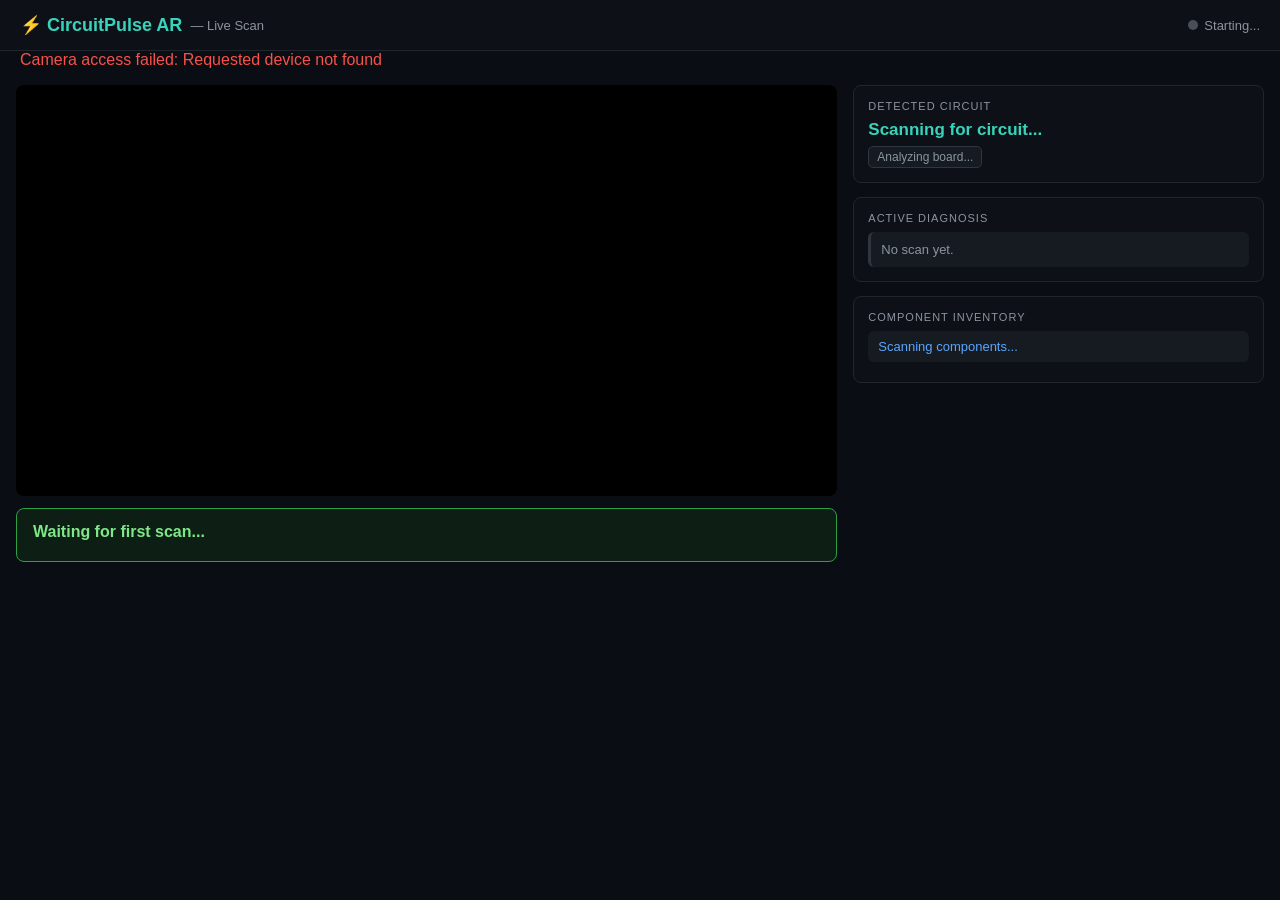
<file: ar/scan.html>
<!DOCTYPE html>
<html lang="en">
<head>
<meta charset="UTF-8">
<meta name="viewport" content="width=device-width, initial-scale=1.0">
<title>CircuitPulse AR - Live Scan</title>
<style>
  * { box-sizing: border-box; }
  body { margin:0; background:#0a0e14; color:#e6edf3; font-family: -apple-system, "Segoe UI", sans-serif; }
  header { display:flex; align-items:center; justify-content:space-between; padding:14px 20px; background:#0d1117; border-bottom:1px solid #21262d; }
  header .title { color:#39d3bb; font-weight:700; font-size:18px; display:flex; align-items:center; gap:8px; }
  .dot { width:10px; height:10px; border-radius:50%; background:#484f58; display:inline-block; }
  .dot.active { background:#2ea043; box-shadow:0 0 6px #2ea043; }
  .status { display:flex; align-items:center; gap:6px; font-size:13px; color:#8b949e; }

  .layout { display:flex; flex-wrap:wrap; gap:16px; padding:16px; }
  .left { flex:2; min-width:300px; }
  .right { flex:1; min-width:260px; }

  #video { width:100%; border-radius:8px; background:#000; display:block; }

  .ar-banner { border-radius:8px; padding:14px 16px; margin-top:12px; }
  .ar-banner.ok { background:#0d1f14; border:1px solid #2ea043; }
  .ar-banner.fault { background:#2a0f0f; border:1px solid #f85149; }
  .ar-banner .title { font-weight:700; font-size:16px; }
  .ar-banner.ok .title { color:#7ee787; }
  .ar-banner.fault .title { color:#ff7b72; }
  .ar-banner .sol { margin-top:6px; font-size:13px; color:#8b949e; }

  .section-box { background:#0d1117; border:1px solid #21262d; border-radius:8px; padding:14px; margin-bottom:14px; }
  .section-title { font-size:11px; letter-spacing:1px; text-transform:uppercase; color:#8b949e; margin-bottom:8px; }
  .circuit-name { color:#39d3bb; font-weight:700; font-size:17px; }
  .mcu-tag { display:inline-block; background:#161b22; border:1px solid #30363d; color:#8b949e; font-size:12px; padding:3px 8px; border-radius:5px; margin-top:6px; }

  .card { background:#161b22; border-radius:6px; padding:10px; font-size:13px; }
  .component-item { display:flex; justify-content:space-between; background:#161b22; border-radius:6px; padding:8px 10px; margin-bottom:6px; font-size:13px; }
  .comp-name { color:#58a6ff; }
  .comp-conf { color:#8b949e; }

  #err { color:#f85149; padding:0 20px; }
</style>
</head>
<body>

<header>
  <div class="title">⚡ CircuitPulse AR <span style="color:#8b949e; font-weight:400; font-size:13px;">— Live Scan</span></div>
  <div class="status"><span class="dot" id="statusDot"></span><span id="statusText">Starting...</span></div>
</header>

<div id="err"></div>

<div class="layout">
  <div class="left">
    <video id="video" autoplay playsinline muted></video>
    <canvas id="canvas" style="display:none;"></canvas>

    <div class="ar-banner ok" id="arBanner">
      <div class="title" id="bannerTitle">Waiting for first scan...</div>
      <div class="sol" id="bannerSolution"></div>
    </div>
  </div>

  <div class="right">
    <div class="section-box">
      <div class="section-title">Detected Circuit</div>
      <div class="circuit-name" id="circuitName">Scanning for circuit...</div>
      <div class="mcu-tag" id="mcuTag">Analyzing board...</div>
    </div>

    <div class="section-box">
      <div class="section-title">Active Diagnosis</div>
      <div id="errorsContainer">
        <div class="card" style="border-left:3px solid #30363d; color:#8b949e;">No scan yet.</div>
      </div>
    </div>

    <div class="section-box">
      <div class="section-title">Component Inventory</div>
      <div id="componentsList">
        <div class="component-item"><span class="comp-name">Scanning components...</span></div>
      </div>
    </div>
  </div>
</div>

<script>
const video = document.getElementById('video');
const canvas = document.getElementById('canvas');
const ctx = canvas.getContext('2d');
const errEl = document.getElementById('err');
let sending = false;

async function start() {
  try {
    const stream = await navigator.mediaDevices.getUserMedia({
      video: { facingMode: "environment" },
      audio: false
    });
    video.srcObject = stream;
    document.getElementById('statusDot').className = 'dot active';
    document.getElementById('statusText').innerText = 'Live';
    setInterval(captureAndSend, 1000);
  } catch (e) {
    errEl.textContent = "Camera access failed: " + e.message;
  }
}

function captureAndSend() {
  if (sending || video.videoWidth === 0) return;
  sending = true;
  canvas.width = video.videoWidth;
  canvas.height = video.videoHeight;
  ctx.drawImage(video, 0, 0);

  canvas.toBlob(async (blob) => {
    try {
      const formData = new FormData();
      formData.append("frame", blob, "frame.jpg");
      const res = await fetch("/api/scan-frame", { method: "POST", body: formData });
      const data = await res.json();
      if (data.success) updateUI(data);
      else errEl.textContent = data.error || "Scan error";
    } catch (e) {
      errEl.textContent = "Could not reach backend: " + e.message;
    }
    sending = false;
  }, "image/jpeg", 0.8);
}

function updateUI(data) {
  const rep = data.verification || {};
  const banner = document.getElementById('arBanner');
  const bTitle = document.getElementById('bannerTitle');
  const bSol = document.getElementById('bannerSolution');
  const errBox = document.getElementById('errorsContainer');

  document.getElementById('circuitName').innerText = rep.circuit_name || 'Scanning for circuit...';
  document.getElementById('mcuTag').innerText = rep.mcu_info || 'Analyzing board...';

  if (rep.errors && rep.errors.length > 0) {
    banner.className = 'ar-banner fault';
    bTitle.innerText = '! FAULT: ' + rep.errors[0].message;
    bSol.innerText = '> ' + (rep.errors[0].remedy || 'Check wiring diagram.');

    errBox.innerHTML = rep.errors.map(e => `
      <div class="card" style="border-left:3px solid #f85149; margin-bottom:6px;">
        <div style="font-weight:700; color:#ff7b72; font-size:13px;">${e.message}</div>
        <div style="color:#7ee787; font-size:12px; margin-top:4px;">${e.remedy || ''}</div>
      </div>`).join('');
  } else {
    banner.className = 'ar-banner ok';
    bTitle.innerText = '✔ CIRCUIT: ALL OK';
    bSol.innerText = 'All components and pin connections are verified working.';
    errBox.innerHTML = `<div class="card" style="border-left:3px solid #2ea043; color:#7ee787;">
      All connections, resistor, and jumper pins are verified OK.</div>`;
  }

  const list = document.getElementById('componentsList');
  const dets = data.detections || [];
  if (dets.length === 0) {
    list.innerHTML = '<div class="component-item"><span class="comp-name">No components in frame</span></div>';
  } else {
    list.innerHTML = dets.map(d => {
      let label = d.class + (d.resistance ? ` (${d.resistance})` : '');
      const conf = d.confidence ? Math.round(d.confidence * 100) + '%' : '';
      return `<div class="component-item"><span class="comp-name">${label}</span><span class="comp-conf">${conf}</span></div>`;
    }).join('');
  }
}

start();
</script>
</body>
</html>
</file>
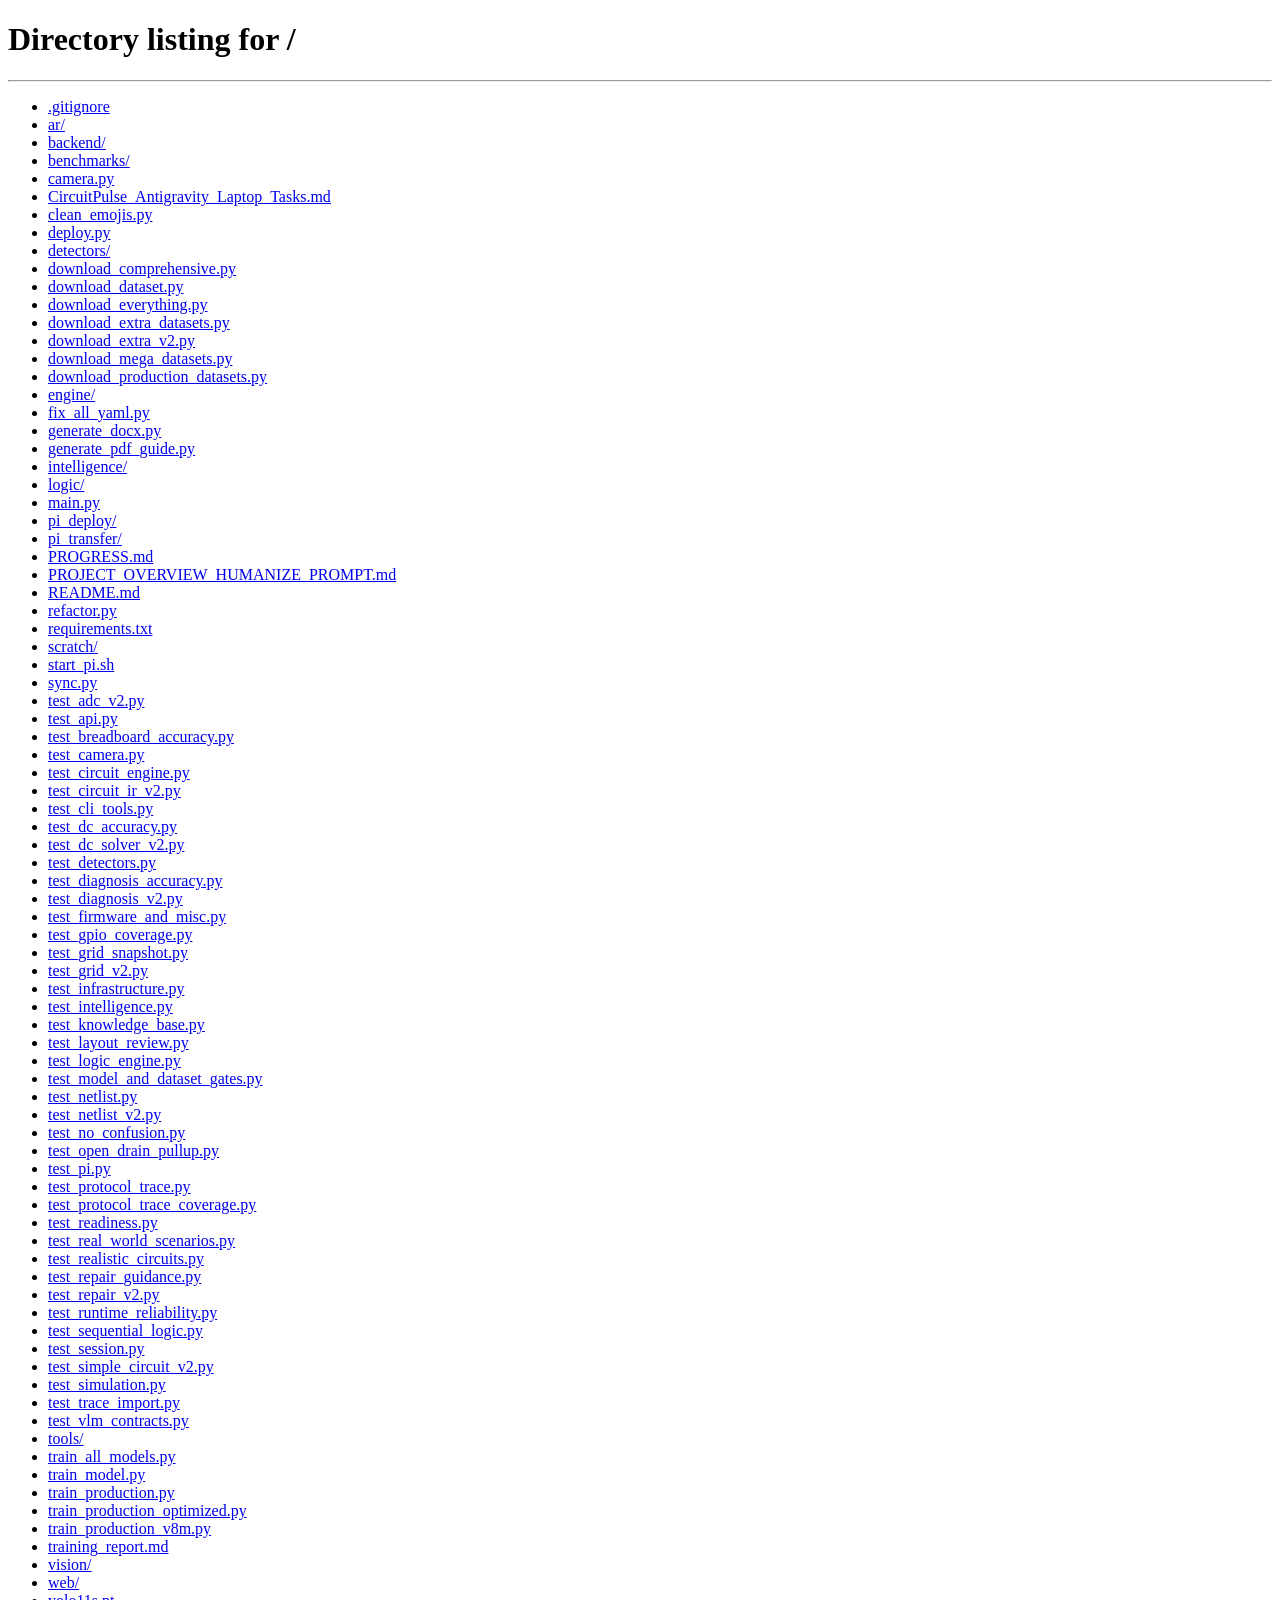
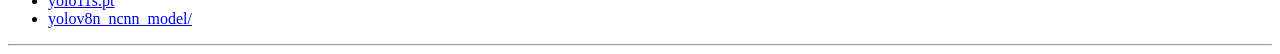
<file: pi_transfer/dashboard.html>
<!DOCTYPE html>
<html lang="en">
<head>
    <meta charset="UTF-8">
    <meta http-equiv="refresh" content="0; url=/">
    <title>Redirecting to Circuit Diagnostics...</title>
</head>
<body>
    <script>window.location.href = "/";</script>
</body>
</html>
</file>
